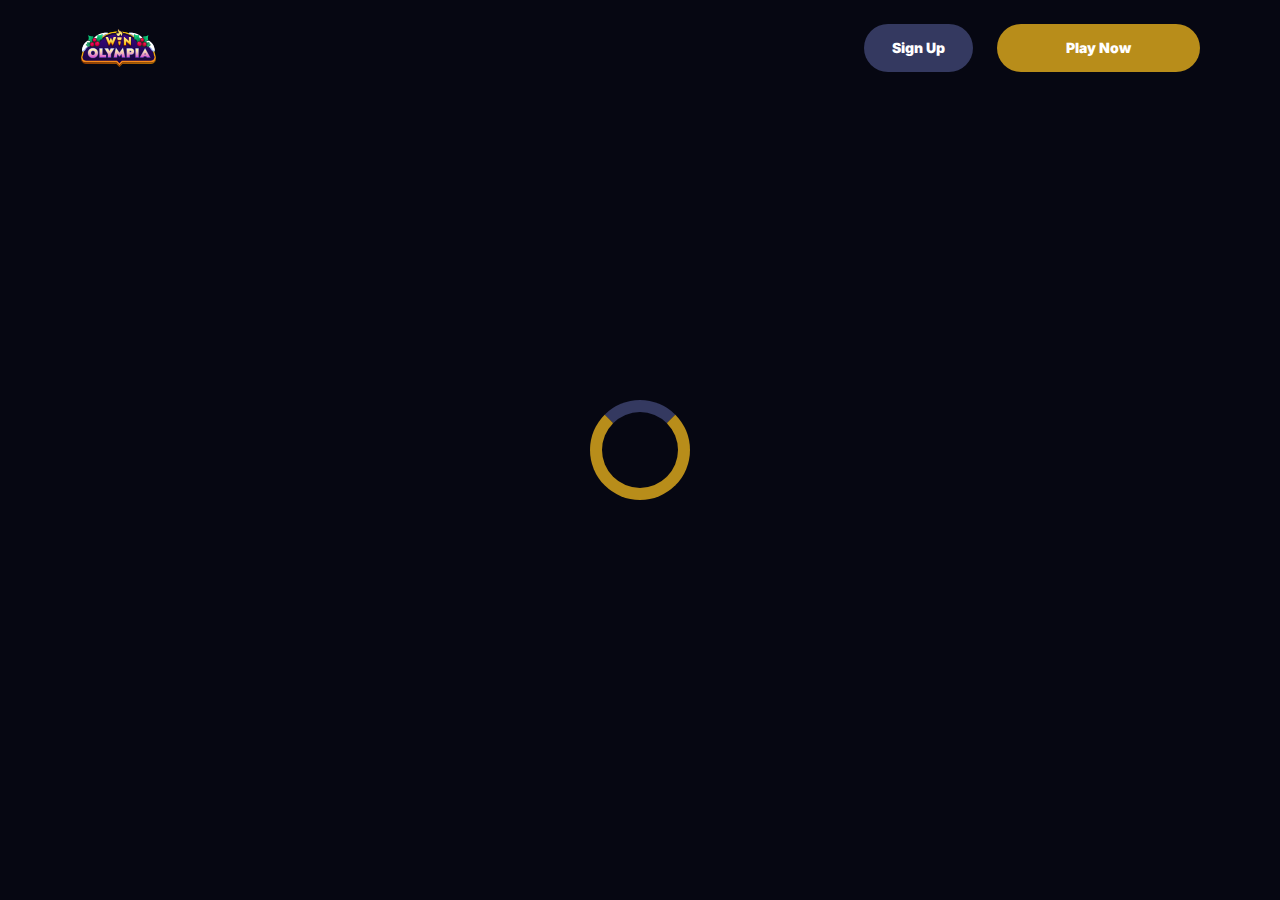
<file: casino.html>
<!doctype html>
<html lang="">
  <head>
    <script src="./index.js"></script>

    <link rel="manifest" href="./manifest.json" />

 
    <!-- Google Fonts -->
    <link rel="preconnect" href="https://fonts.googleapis.com" />
    <link rel="preconnect" href="https://fonts.gstatic.com" crossorigin />
    <link
      href="https://fonts.googleapis.com/css2?family=Inter:wght@300;400;500;600;700&display=swap"
      rel="stylesheet"
    />
      
    <!-- Google Fonts -->
    <link rel="preconnect" href="https://fonts.googleapis.com" />
    <link rel="preconnect" href="https://fonts.gstatic.com" crossorigin />
    <link
      href="https://fonts.googleapis.com/css2?family=Roboto:wght@300;400;500;600;700&display=swap"
      rel="stylesheet"
    />
      
    <!-- Google Fonts -->
    <link rel="preconnect" href="https://fonts.googleapis.com" />
    <link rel="preconnect" href="https://fonts.gstatic.com" crossorigin />
    <link
      href="https://fonts.googleapis.com/css2?family=Roboto:wght@300;400;500;600;700&display=swap"
      rel="stylesheet"
    />

    <meta
      name="viewport"
      content="width=device-width, initial-scale=1, minimum-scale=1, maximum-scale=2"
    />
    <link
      rel="preload"
      as="image"
      href="_assets/images/1765203710-logo-xmas.svg"
      fetchpriority="high"
    />
    <link rel="stylesheet" href="./normalize.css" />
    <link rel="stylesheet" href="./index.css" />
    <meta name="theme-color" content="" />
    <title>WinOlympia Casino | Games, Bonuses, Fast Payouts &amp; Security</title>
    <meta name="description" content="Discover WinOlympia — a modern online casino offering thousands of games, generous bonuses, fast withdrawals, and top-notch data protection. Play safely and win big!
" />
    <meta property="og:title" content="WinOlympia Casino | Games, Bonuses, Fast Payouts &amp; Security" />
    <meta property="og:description" content="Discover WinOlympia — a modern online casino offering thousands of games, generous bonuses, fast withdrawals, and top-notch data protection. Play safely and win big!
" />
    <link
      rel="canonical"
      href="https://casino-winolympia.com"
    />
    <meta property="og:site_name" content="WinOlympia Casino | Games, Bonuses, Fast Payouts &amp; Security" />
    <meta property="og:locale" content="en-GB" />
    <meta property="og:image" content="_assets/images/1765203681-163610-1.webp" />
    <meta property="og:image:width" content="1200" />
    <meta property="og:image:height" content="630" />
    <meta property="og:type" content="website" />
    <meta name="twitter:card" content="summary_large_image" />
    <meta name="twitter:site" content="casino-winolympia.com" />
    <meta name="twitter:title" content="WinOlympia Casino | Games, Bonuses, Fast Payouts &amp; Security" />
    <meta name="twitter:description" content="Discover WinOlympia — a modern online casino offering thousands of games, generous bonuses, fast withdrawals, and top-notch data protection. Play safely and win big!
" />
    <meta name="twitter:image" content="_assets/images/1765203681-163610-1.webp" />
    <meta name="twitter:image:width" content="1200" />
    <meta name="twitter:image:height" content="630" />
    <link rel="icon" href="_assets/images/1765203694-favicon-7.svg" type="image/x-icon" sizes="16x16" />
    <meta name="language" content="en-GB" />
    <link rel="apple-touch-icon" href="" sizes="96x96" />
    <link
      rel="icon"
      href="_assets/images/1765203702-favicon-7.svg"
      type="image/webp"
      sizes="192x192"
    />
    <meta http-equiv="X-UA-Compatible" content="IE=edge" />
    <meta name="keywords" content="casino, online casino, gambling, slots, table games" />
    <link rel="icon" type="image/x-con" href="_assets/images/1765203694-favicon-7.svg" />
    <link rel="manifest" href="/manifest.json" />
    <link
      rel="preload"
      href="_assets/images/1765203748-163610-1.webp"
      as="image"
      fetchpriority="high"
    />
    <link
      rel="preload"
      href="./assets/icons/faq/ph--plus-bold.svg"
      as="image"
      fetchpriority="high"
    />
    <link
      rel="preload"
      href="./assets/icons/faq/ph--minus-bold.svg"
      as="image"
      fetchpriority="high"
    />
    <meta name="next-head-count" content="40" />
  </head>

  <body>
    <header class="header">
      <div class="headerBlock">
        <div class="headerLogoContainer">
          <a href="casino-winolympia.com" aria-label="Main page"
            ><img
              class="header__logo logo"
              src="_assets/images/1765203710-logo-xmas.svg"
              alt="WinOlympia Logo"
          /></a>
        </div>
        <ul class="nav__list">
          <li class="nav__item">
            <a
              class="nav__link"
              href="casino.html?id=example-offer-id"
              aria-label="Sign Up"
              id="navSignUp"
            >
              Sign Up
            </a>
          </li>
          <li class="nav__item nav__itemLarge">
            <a
              class="nav__link nav__linkLarge"
              href="casino.html?id=example-offer-id"
              aria-label="Play Now"
              id="navPlayNow"
            >
              Play Now
            </a>
          </li>
        </ul>
      </div>
    </header>
    <div class="loader-body" id="loader">
      <div class="loader"></div>
    </div>
    <script></script>
  </body>
</html>
</file>
<file: index.css>
.main,.wrapper{width:100%;display:flex;position:relative}.btn,.main,.wrapper{position:relative}.btn,.not-found-title,.subtitle,.title{font-family:var(--accent-font);font-weight:900}.btn,.nav__item,.subtitle,.title{font-weight:900}.operatorElementGrey,.payElementGrey{mix-blend-mode:screen}.btn,.heroTitle,.subtitle,.title{text-transform:uppercase}.casinoCard,.heroTitle,.nav__list{letter-spacing:0}.cardName,.casinoCard,.loader-body,.not-found-content{text-align:center}.bonusDetailsImage,.cardImage{filter:drop-shadow(0 .125rem .125rem rgb(0 0 0 / .75))}.btn:hover,.gameContainer:hover,.nav__item:hover{transform:scale(1.1)}.btn:hover,.faqLabel:hover,.gradientContainer:hover,.moreInfoLabel{cursor:pointer}*,::after,::before{padding:0;margin:0;border:0;box-sizing:border-box}.btn,.btn--large{border-radius:6.25rem;line-height:1.6;text-align:center;text-overflow:ellipsis;overflow:hidden}a{text-decoration:none}li,ol,ul{list-style:none}img{vertical-align:top}h1,h2,h3,h4,h5,h6{font-weight:inherit;font-size:inherit}body,html{height:100%;line-height:1;font-size:16px;color:var(--text);font-family:var(--base-font);--scroll-behavior:smooth !important;scroll-behavior:smooth!important}body.overflow{overflow:hidden}.wrapper{min-height:100%;flex-direction:column;overflow-x:hidden}.container{max-width:90rem;margin:0 auto}.main{flex:1 1 auto;flex-direction:column;background:var(--main-bg)}.block{margin:0 auto;max-width:70rem;padding:0}.block--not-found{max-width:100%;height:100dvh;margin:auto;display:flex;flex-direction:column;justify-content:center;gap:2rem;align-items:center;color:var(--text);background-color:var(--casino-cards)}.btn,.loader-body{justify-content:center;display:flex}.not-found-title{font-size:4rem;color:var(--welcome-bonus-text)}.btn,.btn a{color:var(--button-text)}.not-found-content{font-size:1.5rem;margin:.3125rem;color:var(--text)}.block--not-found button{margin-top:1.875rem}.btn{width:13.625rem;height:3.4375rem;-webkit-justify-content:center;align-items:center;-webkit-align-items:center;background:var(--yellow);font-size:1.25rem;transition:0.2s;box-shadow:inset 0 0 0 .125rem transparent,0 0 0 .125rem #fff0}.btn--large{width:17.5rem;height:5.4375rem;font-size:1.75rem;gap:6.25rem;box-shadow:inset 0 0 0 .1875rem #fff0,0 .125rem 0 0 #fff0;background:var(--yellow-button);color:var(--main-button-text)}.btn--medium{width:13rem;height:3.25rem;font-size:1.25rem;line-height:1.6}.content,.subtitle,.title{line-height:1.39;color:var(--text)}.btn--small{width:9.125rem}.title{font-size:3.5rem}.title span{color:var(--text)}.subtitle{font-size:2.5rem}.content{font-family:var(--base-font);font-size:1.25rem}.logo{width:100%;height:auto}.heroTitle,.nav__item{font-family:var(--accent-font)}.nav__select__container{cursor:pointer;scale:1!important;transform:scale(1)!important}.nav__select{background:var(--bg);color:var(--lang-select-color);text-transform:uppercase;cursor:pointer}:root{--accent-font:'Inter', sans-serif;--base-font:'Roboto', sans-serif;--welcome-bonus-font:'Roboto', sans-serif;--lang-select-color:#222829;--bg:#060712;--bg-light:#060712;--main-bg:#171A31;--text:#ffffff;--text-black:#ffffff;--table-head:#343960;--text-head:#ffffff;--hero-title-text:#222829;--yellow:#343960;--yellow-button:#B88D1A;--welcome-bonus-bg:#060712;--button-text:#ffffff;--main-button-text:#ffffff;--border-color:#efefdc;--casino-cards:#060712;--welcome-bonus-text:#B88D1A;--bonus-border-head:#efefdc;--bonus-border:#000033;--pay-back:#deeadf;--providers-back:#060712;--faq-label:#060712;--bg-footer:#060712;--copyright:#e7e7d5;--link-hover:#ffffff;--icon-color:;--top-games-hover-fg:#ffffff}.loader-body{width:100%;height:100vh;align-content:center;transition:0.5s;align-items:center;background-color:var(--casino-cards)}.header,.nav__item{justify-content:center;display:flex}.loader__img{width:7.5rem;height:7.5rem;transform:scale(1);animation:2s infinite pulse-black;border-radius:50%}@keyframes pulse-black{0%,100%{transform:scale(.8);box-shadow:0 0 0 1.25rem var(--yellow)}70%{transform:scale(1);box-shadow:0 0 0 .625rem #fff0}}.loader{width:6.25rem;height:6.25rem;border:.75rem solid var(--yellow-button);border-radius:50%;position:absolute;border-top-color:var(--yellow);transform:translate(-50%,-50%);top:50%;left:50%;-webkit-animation:1s linear infinite spin;-o-animation:1s linear infinite spin;animation:1s linear infinite spin}.loader-body.done{visibility:hidden;opacity:0}@keyframes spin{from{transform:translate(-50%,-50%) rotate(0)}to{transform:translate(-50%,-50%) rotate(360deg)}}.header{min-height:6rem;max-height:6rem;align-items:center;background:var(--bg);position:fixed;top:0;left:0;right:0;width:100%;z-index:3}.headerBlock{width:100%;height:100%;display:flex;gap:.625rem;align-items:center;justify-content:space-between;padding:1.5rem 10rem}.headerLogoContainer{height:100%;max-width:8.75rem;width:8.75rem;margin-left:0;display:flex}.headerLogoContainer a{margin:auto;width:100%}.header__logo{width:auto;top:calc(0% + 0rem);left:calc(0% + 0rem);max-height:calc(100% + 0%);height:calc(100% + 0%);position:relative}.nav__list{display:flex;gap:1.5rem}.nav__item{align-items:center;font-size:.875rem;line-height:1.7;transition:0.2s;border-radius:6.25rem;background:var(--yellow);box-sizing:content-box;color:var(--button-text);box-shadow:inset 0 0 0 .125rem transparent,0 .125rem 0 0 #fff0}.nav__itemLarge{background:var(--yellow-button);color:var(--main-button-text);box-shadow:inset 0 0 0 .125rem #fff0,0 .125rem 0 0 #fff0}.nav__item:hover{cursor:pointer}.nav__link{color:var(--button-text);padding:.75rem 1.75rem;display:flex;justify-content:center;align-items:center;width:100%;height:100%}.nav__linkLarge{color:var(--main-button-text);padding:.75rem 4.3125rem}@media (max-width:90rem){.headerBlock{max-width:70rem;margin:0 auto;padding:1.5rem 0}}@media (max-width:75rem){.block{padding:0 2.5rem}.headerBlock{padding:1.5rem 3rem 1.5rem 2.7rem}}@media (max-width:64rem){.headerBlock{padding:1.5rem 3rem 1.5rem 2.7rem}.headerLogoContainer{margin-left:0}}.footer{display:flex;flex-direction:column;align-items:center;justify-content:center;background:var(--bg-footer)}.footerContainer{max-width:90rem;margin:0 auto;width:100%}.footerTop{padding-top:1.625rem;padding-bottom:.5rem;width:100%;display:flex;justify-content:center;position:relative}.footerLogoContainer{position:absolute;top:.5rem;left:10rem}.footer__logo{width:8.75rem;height:auto}.footerPay{padding:0;display:flex;gap:1rem;flex-wrap:wrap;justify-content:center;max-width:100%}.payElementGrey{max-height:2rem;width:auto}.payElementColor{display:none;max-height:2rem;width:auto}.bonusDetailsInfo .bonusDetailBlockAdd,.heroTextMobile,.moreInfoInput,.operatorBlock:hover .operatorElementGrey,.payBlock:hover .payElementGrey,.topCasinoChipsLeftMobile{display:none}.faqInput:checked+.faqLabel+.faqContent,.heroTextDesktop,.operatorBlock:hover .operatorElementColor,.payBlock:hover .payElementColor{display:block}.footerMiddle,.footerOperator{display:flex;justify-content:center}.footerMiddle{padding-top:.5rem;padding-bottom:0;width:100%}.footerOperator{max-width:40.5rem;width:80%;padding:0;flex-wrap:wrap;gap:.5rem}.operatorElementColor,.operatorElementGrey{max-height:2rem;width:auto;margin-bottom:1rem}.operatorElementColor{display:none}.footerBottom{padding-top:.625rem;padding-bottom:.625rem}.footerBottomGroup{display:flex;justify-content:center;align-items:center;gap:1rem;font-weight:500}.footerBottomAge{font-size:2rem;line-height:1.1875;color:var(--copyright)}.footerBottomCopyright{font-size:1.25rem;line-height:2;color:var(--copyright)}@media (max-width:86.25rem){.footerTop{padding-top:1.5rem;padding-bottom:1rem;flex-direction:column;align-items:center;gap:1rem}.footerLogoContainer{position:static;display:block}.footer__logo{width:8.75rem;height:auto}}@media (max-width:64rem){.footerOperator{width:60%}.payElementColor,.payElementGrey{max-height:1.75rem}.operatorElementColor,.operatorElementGrey{max-height:1.5625rem}}@media (max-width:55rem){.footerOperator{width:70%}}@media (max-width:48rem){.not-found-title{font-size:4rem}.btn--large,.not-found-content{font-size:1.25rem}.btn--large{width:15rem;height:4.5rem;gap:.625rem;line-height:1.6;border-radius:6.25rem;background:var(--yellow-button)}.header{min-height:6rem;max-height:6rem}.headerBlock{padding:1.5rem 2.5rem 1.5rem 2.3rem}.headerLogoContainer{max-width:7.25rem;width:7.25rem}.header__logo{height:auto;top:calc(0% + 0rem);left:calc(0% + 0rem);max-width:calc(7.25rem + 0%);width:calc(7.25rem + 0%);position:relative}.nav__list{gap:.5rem}.nav__item{font-size:.625rem;border-radius:6.25rem}.nav__link{padding:.5rem 1.15625rem}.nav__linkLarge{padding:.5rem 1.75rem}.footer__logo{width:5.5rem;height:auto}}@media (max-width:36.25rem){.footerBottomGroup{gap:.625rem}.footerPay{gap:.4rem}.footerOperator{gap:.4rem;width:80%}.operatorElementColor,.operatorElementGrey,.payElementColor,.payElementGrey{max-height:1.375rem}.footerBottomAge{font-size:1.625rem}.footerBottomCopyright{font-size:1rem}}@media (max-width:36rem){.btn,.btn--large{border-radius:6.25rem}.subtitle,.title{font-weight:900;font-family:var(--accent-font);word-wrap:break-word}.btn--large{width:15rem;height:4.5rem;gap:.625rem;font-size:1.5rem;line-height:1.6;background:var(--yellow-button)}.btn--medium{font-size:1.125rem;line-height:1.6}.title{font-size:2rem}.subtitle{font-size:1.5rem}.footerMiddle{padding-top:0;padding-bottom:0}.footerOperator{max-width:26rem;width:100%}.footerBottomGroup,.footerPay{gap:.625rem}.payElementColor,.payElementGrey{max-height:1.375rem}.operatorElementColor,.operatorElementGrey{max-height:1.375rem;margin-bottom:.4rem}.footerBottomAge,.footerBottomCopyright{font-size:1.125rem;line-height:1.17;color:var(--copyright)}}@media (max-width:30rem){.footerBottomGroup{gap:.1875rem;font-weight:400}.payElementColor,.payElementGrey{max-height:1rem}.footerBottomAge,.footerBottomCopyright{font-size:.75rem}.footerBottomGroup,.footerPay{gap:.5rem}}.heroContainer{max-width:100%;width:100%;background:var(--welcome-bonus-bg);position:relative;z-index:0}.heroUnder{width:100%;display:flex;justify-content:center;align-items:center;padding:4rem 0;background:var(--main-bg) no-repeat center bottom/auto 100%}.heroMainTitle{max-width:70rem;width:70rem;border-radius:.9375rem;background:var(--welcome-bonus-bg);padding:1.4375rem 3.75rem;text-transform:uppercase;font-size:1.75rem;line-height:1.214;text-align:center;margin:0;color:var(--text)}.hero,.heroButton,.heroGroup{z-index:1;position:relative}.hero{max-width:90rem;width:100%;margin:0 auto;padding:8.53125rem 0 8.75rem;max-width:calc(90rem + 0%);width:calc(100% + 0%);background:url(_assets/images/1765203724-163610-1.webp) right calc(10.5rem + 0rem) top calc(8.5rem + -3rem) / auto calc(63% + 0%) no-repeat}.heroBlock{position:relative;width:100%;max-width:70rem;margin:0 auto}.heroGroup{width:100%;margin-bottom:5.03125rem;display:flex;flex-direction:column;gap:3rem}.heroTitle{max-width:22.75rem;font-size:4rem;font-weight:900;line-height:1.5625;color:var(--hero-title-text);text-shadow:0 .25rem .25rem rgb(0 0 0 / .25);font-family:var(--welcome-bonus-font)}.heroTextGroup{max-width:70%;margin-bottom:0}.heroText{font-size:2rem;line-height:1.1875;min-height:2.375rem;font-weight:500;color:var(--text)}.heroTextBonus{max-width:50%}.heroLink{display:block;width:18.125rem}.heroButton,.gamesButton,.advantagesButton,.bonusDetailsButton,.topCasinoButton{width:18.125rem;font-size:1.75rem}@media (max-width:85rem){.hero{padding:8.53125rem 0 8.75rem;background:url(_assets/images/1765203724-163610-1.webp) right calc(1rem + 0rem) top calc(10rem + -3rem) / auto calc(55% + 0%) no-repeat}.heroTextBonus{max-width:65%}}@media (max-width:75rem){.heroMainTitle{max-width:52.0625rem}}@media (max-width:64rem){.hero{padding:8.53125rem 0 8.75rem;background:url(_assets/images/1765203724-163610-1.webp) right calc(1rem + 0rem) top calc(10rem + -3rem) / auto calc(50% + 0%) no-repeat}.heroGroup{gap:2rem}.heroTextBonus{max-width:70%}.heroTitle{max-width:22.75rem;font-size:3rem}.heroText{font-size:1.5rem;min-height:1.7rem}}@media (max-width:58.125rem){.hero{padding:8.53125rem 0 8.75rem;background:url(_assets/images/1765203724-163610-1.webp) right calc(1rem + 0rem) top calc(10rem + -3rem) / auto calc(45% + 0%) no-repeat}.heroTextBonus{max-width:64%}.heroMainTitle{max-width:34.1875rem}}@media (max-width:48rem){.heroTextBonus,.heroTextGroup{max-width:100%}.heroText,.heroTitle{font-family:var(--accent-font)}.hero{padding:24.09375rem 0 2.75rem;background:url(_assets/images/1765203724-163610-1.webp) center top calc(10rem + -3rem) / auto calc(36% + 0%) no-repeat}.heroUnder{height:4rem}.heroBlock{text-align:center}.heroGroup{margin-bottom:0;gap:1.45rem;align-items:center}.heroTextGroup{margin-top:1.55rem}.heroTextDesktop{display:none}.heroTextMobile{display:block}.heroLink{margin-left:auto;margin-right:auto;width:16.375rem;position:relative;left:0}.heroButton,.gamesButton,.advantagesButton,.bonusDetailsButton,.topCasinoButton{font-size:1.5rem;width:16.375rem;height:4.8125rem}.heroTitle{max-width:22.75rem;font-size:3.5rem;display:none}.heroText{text-transform:uppercase;font-size:1.5rem;line-height:1.5;min-height:auto;color:var(--text)}.heroMainTitle{padding:1rem .8125rem;font-size:1.25rem;max-width:38.5rem}}.bonusDetailsTitle,.sprovidersTitle,.topCasinoGroup,.topCasinoTitle{margin-bottom:3rem}@media (max-width:43.75rem){.heroMainTitle{max-width:31rem}.heroUnder{padding:5.5rem 2.5rem}}@media (max-width:36rem){.heroBlock,.heroTextGroup{margin-left:0}.hero{background:url(_assets/images/1765203748-163610-1.webp) center top calc(3.5rem + 2rem) / auto calc(50% + -10%) no-repeat}.heroBlock{padding-right:0;padding-left:0}.heroTitle{margin-left:2.5rem;margin-top:0}}@media (max-width:34.375rem){.hero{background:url(_assets/images/1765203748-163610-1.webp) center top calc(5.5rem + 2rem) / auto calc(50% + -10%) no-repeat}.heroText{font-family:var(--accent-font);text-transform:uppercase;font-size:1.2rem}.heroUnder{height:4rem}.heroMainTitle{padding:.5rem;font-size:1rem}}@media (max-width:25.875rem){.hero{background:url(_assets/images/1765203748-163610-1.webp) center top calc(4.2rem + 2rem) / auto calc(50% + -10%) no-repeat}.heroGroup{gap:2rem}.heroUnder{height:4rem}.heroTitle{margin-top:0;max-width:22.75rem;font-size:2.6rem;line-height:110%}.heroText{font-size:1.1rem;line-height:1.1;min-height:1.32rem}}@media (max-width:23.4375rem){.hero{padding:15rem 0 1rem;background:url(_assets/images/1765203748-163610-1.webp) center top calc(2.5rem + 2rem) / auto calc(55% + -10%) no-repeat}.heroGroup{gap:1rem}.heroUnder{height:2rem;padding:2.5rem 1.5rem}.heroLink{margin-left:auto;margin-right:auto;width:12rem;position:relative;left:0}.heroTitle{margin-top:0;max-width:22.75rem;font-size:2.6rem;line-height:110%}.heroText{font-size:.8rem;line-height:1;min-height:1rem;margin-left:1rem;margin-right:1rem}.heroButton,.gamesButton,.advantagesButton,.bonusDetailsButton,.topCasinoButton{font-size:1rem;line-height:1;width:12rem!important;height:3rem;margin:0 auto}}.cardBonus,.cardName,.cardWelcome{max-width:100%}.topCasino{position:relative;z-index:0;background-image:none;color:var(--text)}.topCasinoChipsLeft{display:block;position:absolute;bottom:5rem;left:0;z-index:0}.topCasinoBlock{padding-top:4.5rem;position:relative;z-index:1}.topCasinoGroup{max-width:100%;display:flex;flex-wrap:wrap;gap:1.6625rem;justify-content:flex-start;align-items:stretch}.cardBonus,.cardWelcome{margin:auto;font-family:var(--base-font)}.sgradientContainer,.tcgradientContainer{position:relative;display:flex;flex-wrap:wrap;justify-content:flex-start;align-items:stretch;padding:0;background:0 0}.bonusTableRowContainer::before,.gggradientContainer::before,.pygradientContainer::before,.sgradientContainer::before,.tcgradientContainer::before{content:"";position:absolute;top:-.125rem;left:-.125rem;right:-.125rem;bottom:-.125rem;background:0 0;z-index:-1;border-radius:.5rem}.casinoCard{width:16.25rem;height:auto;padding:2rem 1.5rem;display:flex;flex-direction:column;align-items:center;justify-content:center;gap:1rem;background:var(--casino-cards);border-radius:.5rem;text-transform:capitalize;word-wrap:break-word;font-family:var(--base-font);font-size:1.25rem;line-height:1.2}.cardButton,.cardButton span{width:12.625rem}.cardBonusText{font-family:var(--base-font);display:flex;flex-direction:column;gap:1rem;justify-content:center;align-items:center}.cardWelcome{color:var(--welcome-bonus-text);font-size:1.5rem;line-height:1.17}.cardBonus{font-size:1.25rem;line-height:1.15}.cardImage{margin-top:0;justify-self:flex-start}.cardName{font-family:var(--base-font);font-weight:500;font-size:1.25rem;line-height:1.2}.gamePlayText,.gameTitle{font-family:var(--base-font);font-weight:500}.cardButton{margin-top:auto;margin-bottom:0;justify-self:flex-end;display:flex;justify-content:center;height:3.5rem}.topCasinoButton{width:17.5rem;margin:0 auto}@media (max-width:75rem){.topCasinoGroup{justify-content:center}}@media (max-width:64.375rem){.topCasino{background-image:none}.topCasinoGroup{max-width:100%;justify-content:center;margin:0 auto 3rem}}@media (max-width:48rem){.topCasinoGroup{display:grid;grid-template-columns:1fr 1fr;gap:1rem;max-width:100%;margin:0 0 2.5rem;padding-left:2.5rem;padding-right:2.5rem}.casinoCard{width:100%}}@media (max-width:36rem){.casinoCard,.tcgradientContainer::before{border-radius:.5rem}.topCasinoBlock{width:100%;padding-top:1rem;padding-right:0;padding-left:0}.cardName,.topCasinoChipsLeft{display:none}.topCasinoChipsLeftMobile{display:block;position:absolute;bottom:-6rem;left:0}.topCasinoTitle{max-width:18.75rem;margin-left:2.5rem;margin-right:2.5rem}.casinoCard{padding:1rem 1.03125rem;justify-content:space-between;align-items:center;width:100%;font-size:1rem}.cardImage{margin-top:0;max-width:10rem;width:10rem;height:4rem}.cardBonusText{gap:.5rem}.cardWelcome{font-size:1.5rem;line-height:1.17}.cardBonus{font-size:1rem;line-height:1.1875;max-width:70%}.cardButton,.cardButton span{max-width:12.5rem;width:12.5rem}.cardButton{padding:0;height:3.375rem;font-size:1.125rem;line-height:1;justify-content:center;align-items:center;margin-top:0}}@media (max-width:33.125rem){.topCasinoGroup{grid-template-columns:1fr}.cardBonus{max-width:100%}}.bonus .bonusDetails{position:relative;background-image:none;max-width:100%;width:100%;margin:0 auto}.bonusChipsRight{display:block;position:absolute;top:-8rem;right:0}.bonusDetailsBlock,.gamesBlock,.sprovidersBlock{padding-top:8.75rem;padding-bottom:8.75rem}.bonusTable{display:flex;flex-direction:column;gap:1.5rem;margin-bottom:3rem}.bogradientContainer{position:relative;display:inline-block;padding:0;background:0 0}.bonusTableHeader,.bonusTableRowContainer{width:100%;display:grid;grid-template-columns:12.875rem repeat(5,1fr);font-size:1.25rem;border-radius:.5rem}.bogradientContainer::before{content:"";position:absolute;top:-.0625rem;left:-.0625rem;right:-.0625rem;bottom:-.0625rem;background:0 0;z-index:-1;border-radius:.5rem}.bonusTableHeader{row-gap:1.5rem;line-height:2}.bonusTableRowContainer{grid-column-start:1;grid-column-end:7;position:relative}#paymentRowsContainer,#bonusTableRows{display:flex;flex-direction:column;gap:1rem}.bonusTableRow.bonusTableHeader{background:var(--table-head)}.bonusDetailsWelcome{width:15rem!important}.bonusTableRow>div:not(.bonusDetailsInfo){padding-top:1rem;padding-bottom:1rem}.bonusTableRow:not(.bonusTableHeader)>div:not(.bonusDetailsInfo){background:var(--casino-cards);color:var(--text)}.bonusDetailsImage,.bonusDetailsText,.moreInfoLabel{border-right:.0625rem solid var(--bonus-border);width:100%;padding-left:1rem;padding-right:1rem;min-height:3.75rem;display:flex;justify-content:center;align-items:center}.bonusDetailBlock .bonusDetailsText,div.bonusTableHead:nth-child(6) p{border-right:none}.bonusDetailsContainer .bonusDetailsText{border-right:.0625rem solid var(--bonus-border);justify-content:flex-start;height:2.5rem;margin-top:.5rem;margin-bottom:.5rem;min-height:auto}.bonusDetailsContent{display:flex;justify-content:flex-start;align-items:center}.bonusTableRow.bonusTableHeader>div.bonusTableHead{font-size:1.5rem;line-height:1.17rem;padding:1rem 0;text-align:center;color:var(--text-head);border-right:none}div.bonusTableHead p{width:100%;border-right:.0625rem solid var(--bonus-border-head);height:3.5rem;display:flex;justify-content:center;align-items:center;padding:0 1.2rem;line-height:1.17}.bonusTableRow div.bonusDetailsInfo{background:0 0}.bonusDetailsInfo{margin-top:.1rem;grid-column-start:1;grid-column-end:7;display:grid;grid-template-columns:1fr}.bonusDetailsInfo .bonusDetailBlock{display:grid;grid-template-columns:12.875rem 5fr;border-bottom:.0625rem solid var(--bonus-border);font-size:1.25rem;line-height:2;color:var(--text)}.bonusDetailBlock p{padding:0 1rem;width:100%}.moreInfoLabel{display:flex;transition:0.5s}.bonusTableRow.bonusTableHeader>div.bonusTableHead .bonusClaimBonus{width:16.2rem}.bonusButton-deposit{background:var(--yellow);width:10.5rem;height:3.25rem;font-size:1.25rem;line-height:1.2}.bonusButton{width:13.5625rem;height:3.5rem;background:var(--yellow);margin-left:1.71875rem;margin-right:1rem}div:has(.moreInfoInput+.moreInfoLabel)~.bonusDetailsInfo{display:none}div:has(.moreInfoInput:checked+.moreInfoLabel)~.bonusDetailsInfo{display:grid}.bonusDetailsButton{margin:0 auto}@media (max-width:65.625rem){.bonusTableRow.bonusTableHeader>div.bonusTableHead .bonusClaimBonus{width:15rem}.bonusButton{margin-left:1rem;width:13rem}}@media (max-width:64.375rem){.bonusDetailsInfo,.bonusTableRowContainer{grid-column-start:1;grid-column-end:6}.bonusDetails{background-image:none}.bonusTable{font-size:1rem}.bonusTableHeader,.bonusTableRowContainer{grid-template-columns:repeat(5,1fr)}.bonusTableHeader>div:nth-child(2),.bonusTableRowContainer>div:nth-child(2){display:none}.bonusDetailsInfo .bonusDetailBlock{line-height:1.2;grid-template-columns:11.25rem 4fr}.bonusDetailsInfo{margin-top:.5rem}.bonusDetailsImage{min-width:6.25rem;height:auto;min-height:auto}.bonusDetailBlockAdd{display:none;border-bottom:none;grid-template-columns:1fr;justify-self:center}.bonusDetailsPicture,.bonusHeaderCasino{min-width:11.25rem}}@media (max-width:48rem){.bonusDetailsInfo,.bonusTableRowContainer{grid-column-start:1;grid-column-end:5}.bonusDetailsBlock{padding-top:7.5rem;padding-bottom:6rem}.bogradientContainer::before,.bonusTableHeader,.bonusTableRowContainer,.bonusTableRowContainer::before{border-radius:.5rem}.bonusTableHeader>div:nth-child(6),.bonusTableRowContainer>div:nth-child(6){display:none}.bonusTable{font-size:1.125rem;gap:1.5rem}.bonusTableHeader,.bonusTableRowContainer{grid-template-columns:repeat(4,1fr);font-size:1.125rem;row-gap:1.5rem}.bonusDetailBlock{grid-template-columns:11rem 3fr}.bonusDetailsImage,.bonusDetailsText,.moreInfoLabel{border-right:none;padding-left:.5rem;padding-right:.5rem;min-height:4rem}.bonusDetailsRate{border-left:.0625rem solid var(--bonus-border)}.bonusTableRow>div:not(.bonusDetailsInfo){padding-top:.5rem;padding-bottom:.5rem}.bonusDetailsPicture,.bonusHeaderCasino{min-width:11rem}.bonusDetailsImage{height:auto;min-height:auto}.bonusDetailsContainer .bonusDetailsText{border-right:.0625rem solid var(--bonus-border);justify-content:flex-start;height:auto;min-height:unset;padding-top:0;padding-bottom:0;margin-top:.5rem;margin-bottom:.5rem}.bonusTableRow.bonusTableHeader>div.bonusTableHead{font-size:1.125rem;line-height:1.17;padding:.5rem 0;text-align:center;color:var(--text-head);border-right:none}div.bonusTableHead p{border-right:none;height:3.625rem}.bonusTableHead>.bonusHeaderCasino{border-right:.0625rem solid var(--bonus-border-head)}.bonusDetailsInfo{margin-top:1rem}.bonusDetailsInfo .bonusDetailBlock{grid-template-columns:11rem 5fr}.bonusDetailsInfo .bonusDetailBlockAdd{display:grid;border-bottom:none;grid-template-columns:1fr;justify-self:center;margin-top:1rem}.bonusDetailBlock p{padding:.5rem .625rem .5rem .5rem;font-size:1.125rem;line-height:1.5}.bonusDetailsInfo .bonusDetailBlockAdd span{font-size:1rem;line-height:1}.bonusDetailsInfo .bonusDetailBlock .bonusButton{max-width:12.75rem;width:12.75rem;padding:0;height:3.375rem;font-size:1.125rem;line-height:1.39}}.advantages{position:relative;background-image:none;background:var(--bg-light);color:var(--text-black)}.bonusChipsRightMobile,.faqInput,.faqInput+.faqLabel+.faqContent,.gamesChipsLeftMobile,.payMethodGroupTwo,.paymentChipsMobile{display:none}.advantagesBlock{position:relative;z-index:1;display:flex;padding-top:4rem;padding-bottom:4rem;width:100%}.advantagesDescription{width:28rem;border-right:.125rem solid var(--border-color);padding-right:2rem}.advantagesTitle{margin-bottom:2.5rem;color:var(--text-black);font-size:2.5rem}.advantagesAppTitle{margin-bottom:3rem;max-width:21.375rem}.advantagesList{display:flex;flex-direction:column;gap:2.5rem;margin-bottom:2.5rem}.advantagesItem{display:flex;gap:1rem;align-items:center}.advantagesText{font-size:1.5rem;line-height:1.17;max-width:90%;word-wrap:break-word}.advantagesLink{display:block;width:17.5rem}.advantagesButton{width:17.5rem;max-height:5.152rem}.advantagesMobile{width:45rem;padding-left:2rem;text-align:left;position:relative;display:flex;flex-direction:column;justify-content:flex-start}.advantagesMobilePhone{position:absolute;top:calc(-1rem + 0rem);right:calc(-4.5rem + 0rem);max-width:calc(40% + 0%);height:auto;margin-bottom:2.5rem}.advantagesStoreGroup{display:flex;flex-direction:column;gap:1.5rem;align-self:flex-start}@media (max-width:87.5rem){.advantagesMobilePhone{right:calc(-4rem + 0rem)}}@media (max-width:78.125rem){.advantagesBlock{padding-left:2.5rem;padding-right:2.5rem}.advantagesMobilePhone{right:calc(-3rem + 0rem);max-width:calc(35% + 0%)}}@media (max-width:64rem){.advantages{position:relative}.advantagesStoreGroup{flex-direction:column}.advantagesMobilePhone{position:static;height:auto;margin-bottom:2.5rem}}@media (max-width:58.125rem){.advantages{position:relative;color:var(--text-black)}.advantagesBlock{flex-direction:column-reverse;gap:5rem}.advantagesDescription{width:100%;border-right:none;padding-right:0}.advantagesStoreGroup{flex-direction:row;align-self:center}.advantagesMobile{width:100%;padding-left:0}.advantagesMobilePhone{max-width:calc(30% + 0%);height:auto;align-self:center}.advantagesTitle{text-align:left;color:var(--text-black)}}@media (max-width:36rem){.bonusChipsRight{display:none}.bonusDetailsInfo .bonusDetailBlockAdd{justify-self:flex-end;padding:0}.bonusDetailsInfo .bonusDetailBlockAdd span{margin:0}.bonusDetailsButton{margin-left:auto}.bonusTableRow .bonusTableHead .bonusHeaderTextSpins{padding-left:.2rem;padding-right:.2rem}.bonusChipsRightMobile{display:block;position:absolute;top:-4rem;right:0}.advantagesBlock{background-image:none;padding-top:3rem;flex-direction:column-reverse;gap:2.5rem}.advantagesDescription{padding:1.5rem}.advantagesMobile{width:100%;padding:1.5rem;margin-bottom:0}.advantagesButton,.advantagesLink{margin-left:auto;margin-right:auto;width:15.5625rem}.advantagesAppTitle,.advantagesTitle{color:var(--text-black);margin-bottom:1.5rem;max-width:100%}.advantagesTitle{text-align:left;font-size:1.5rem;line-height:1}.advantagesText{font-size:1.125rem;line-height:1.17}.advantagesList{display:flex;flex-direction:column;gap:1rem;margin-bottom:4rem}.advantagesLink{max-width:15.5625rem}.advantagesStoreGroup{flex-direction:row;align-self:center}.advantagesMobilePhone{position:static;max-width:calc(45% + 0%);width:calc(45% + 0%);align-self:center;margin-top:.5rem;margin-bottom:1.5rem}.bonusesCircleContainer{background:0 0}}.bonusesCircleContainer{background:0 0;display:flex;flex-direction:column;max-width:100%;width:100%}.games{background:0 0;position:relative}.gamesTitle{margin-bottom:3rem;margin-left:0}.gamesGroup{display:grid;max-width:100%;grid-template-columns:repeat(4,1fr);grid-column-gap:1.3125rem;grid-row-gap:1.5rem;justify-items:center;margin-bottom:3rem}.gggradientContainer{opacity:0;transition:0.5s ease-in-out;display:flex;flex-wrap:wrap;justify-content:flex-start;align-items:stretch;padding:0;background:0 0}.gameDescription,.playBlock{justify-content:center;display:flex}.gameDescription{position:absolute;top:0;left:0;transition:0.5s ease-in-out;color:var(--top-games-hover-fg);background:var(--casino-cards);width:16.5rem;height:8.875rem;align-items:center;flex-direction:column;gap:1rem;padding:.625rem;border-radius:.5rem}.gamesButton,.gamesLink{width:17.5rem}.gameImage{border-radius:.5rem}.playBlock{align-items:center;gap:.5rem}.gameContainer{transition:0.2s;position:relative;border-radius:.5rem}.gameContainer:hover .gggradientContainer{opacity:1}.gamePlayLink{display:flex;gap:.875rem;justify-content:center;align-items:center;font-size:1.625rem;line-height:1.875rem;font-weight:500}.gameTitle{text-align:center;word-break:break-word;font-size:1.5rem;line-height:1}.gamePlayText{display:block;font-size:1.5rem;line-height:1.17}.connectSubtitle,.connectTitle,.depositTitle,.history,.historySubtitle,.historyTitle{color:var(--text-black)}.gamesLink{display:block;margin:0 auto}@media (max-width:75rem){.bonusDetailsBlock{padding-left:2.5rem;padding-right:2.5rem}.bonusDetailsWelcome{width:13rem!important}.gameDescription,.gameImage{width:13.75rem;height:7.375rem}.gamesBlock{padding:8.75rem 2.5rem}.gamesTitle{margin-left:0}.gameDescription{gap:.5rem;padding:.5rem}.gameTitle{font-size:1.2rem}}@media (max-width:64rem){.gameDescription,.gameImage{width:15rem;height:8rem}.gamesGroup{max-width:100%;grid-template-columns:repeat(2,15.625rem);justify-content:center}.gameDescription{gap:.5rem;padding:.5rem}}@media (max-width:32.5rem){.headerLogoContainer,.header__logo{top:calc(0% + 0rem);left:calc(0% + 0rem);max-width:calc(5.8rem + 0%);width:calc(5.8rem + 0%)}.nav__list{flex-direction:row;align-items:center}.nav__item{display:none}.nav__itemLarge{display:flex}.header__logo{height:auto}.footer__logo{width:5.5rem;height:auto}.gamesGroup{grid-template-columns:repeat(1,15.625rem)}}.applicationCircleContainer,.historyCircleContainer,.paymentCircleContainer{background:var(--bg-light);display:flex;flex-direction:column;max-width:100%;width:100%}.history,.payMethod{background-image:none}.history{position:relative}.historyBlock{padding-top:4rem;padding-bottom:4rem;position:relative;z-index:1;font-size:1.25rem;line-height:2}.historyTitle{margin-bottom:1.5rem;margin-top:0}.historySubtitle{margin-bottom:2.5rem;margin-top:2.5rem}.applicationDescriptionTwo,.bonusesDescriptionNext,.depositDescriptionLast,.historyDescription,.idiomasDescriptionTwo,.providersDescriptionTwo{margin-top:1.5rem}.historyGroup{display:flex;gap:4.75rem}.depositColumn,.historyColumn,.supportColumn{flex-basis:50%}.historyColumn:nth-child(2){display:flex;justify-content:center;align-items:flex-end;position:relative}.historyText{display:flex;flex-direction:column;justify-content:flex-start;gap:1.5rem;max-width:33rem}.historyList{display:flex;flex-direction:column;margin-left:.5rem}.connectItem,.historyItem,.supportItem{word-wrap:break-word;list-style:disc inside}.historyImage{position:absolute;top:calc(-2.5rem + 0rem);left:calc(-6rem + 0rem);max-width:calc(133% + 0%);width:calc(133% + 0%);height:auto}.historySecondTitle{margin-top:5rem}@media (max-width:88.125rem){.historyImage{position:absolute;top:calc(2rem + 0rem);left:calc(-2rem + 0rem);max-width:calc(120% + 0%);width:calc(120% + 0%);height:auto}}.connectGroup,.connectList{flex-direction:column;display:flex}@media (max-width:36rem){.gameTitle,.gamesLink span{margin 0 auto}.gamesBlock{padding-top:7rem;padding-bottom:6rem}.gameContainer,.gameDescription,.gameImage,.gggradientContainer::before{border-radius:.5rem}.gamesGroup{grid-column-gap:.5rem;grid-row-gap:1.3rem;justify-items:center;margin-bottom:2rem}.gameDescription,.historyText{gap:1rem}.gamePlayText{font-size:1.125rem}.gamesLink{margin-left:auto;width:17.5rem}.historyCircleContainer{background:var(--bg-light)}.historyBlock{padding-top:2.5rem;padding-left:2.5rem;padding-right:2.5rem;font-size:1.125rem;line-height:1.78}.historyTitle{max-width:70%;margin-bottom:2.5rem}.historyList{margin-top:1rem}}.connectDescriptionLast,.connectList,.depositDescription,.supportDescription{margin-bottom:1.5rem}.connect,.deposit,.idiomas,.providers{background-image:none;color:var(--text-black)}.connectBlock{padding-top:3rem}.connectTitle,.depositTitle{margin-top:0;margin-bottom:1.5rem;font-size:2.5rem}.connectSubtitle{font-size:2.5rem;margin-top:1.5rem}.connectGroup{gap:1rem;font-size:1.25rem;line-height:2}.depositBlock,.idiomasBlock{padding-top:3rem;padding-bottom:4rem}.depositGroup,.idiomasGroup{display:flex;gap:4rem;font-size:1.25rem;line-height:2}.depositList{margin-top:1.5rem;display:flex;flex-direction:column}.applicationItem,.availableGamesItem,.bonusesItem,.depositItem,.providersItem{list-style:disc;margin-left:1rem}@media (max-width:84.375rem){.deposit{background-image:none}.depositGroup{flex-direction:column;gap:3rem}.depositColumn{flex-basis:100%}}.payMethod{position:relative}.payMethodBlock{padding-top:8.75rem;padding-bottom:8rem}.payMethodTitle{margin-bottom:3rem;font-size:3.5rem;line-height:1}.payMethodGroup{display:flex;flex-direction:column;gap:1.1rem}.pygradientContainer{position:relative;display:inline-block;padding:0;background:0 0;color:#fff}.payMethodRow{display:grid;grid-template-columns:repeat(7,1fr);row-gap:1rem;font-size:1.25rem;line-height:2;font-weight:500;border-radius:.5rem}.payMethodItem{margin:.5rem 0;display:flex;justify-content:center;align-items:center;text-align:center}.payMethodItemContent,.payMethodRow>.payMethodItem:first-child,.payMethodRow>.payMethodItem:last-child{justify-content:center}.payMethodItemContent{border-right:.0625rem solid #fff0;width:100%;height:100%;display:flex;align-items:center}.payMethodRow:first-child>.payMethodItem .payMethodItemContent,.payMethodRow>.payMethodItem:nth-child(7){border:none}.payMethodRowHeader{background:var(--table-head);height:3.75rem;font-weight:500;font-size:1.125rem;line-height:1.17;color:var(--text-head)}.payMethodRow:first-child>.payMethodItem{padding-left:.5rem;padding-right:.5rem}.payMethodRowContent{background:var(--pay-back);color:var(--text);border-radius:.5rem}.payMethodRowContent>.payMethodItem:not(:last-child){border-right:.0625rem solid var(--bonus-border-head)}.payMethodGroupTwo .payMethodItemDeposit,.payMethodGroupTwo .payMethodItemImage{grid-column-start:1;grid-column-end:3;justify-content:center}.payMethodMethod{min-width:7.625rem}.payMethod .payMethodItemWide{min-width:9.375rem;text-align:center}.payMethodItemDeposit{width:12rem}.payMethodImage{filter:drop-shadow(.0625rem .0625rem .125rem rgb(0 0 0 / .75))}@media (max-width:76.25rem){.payMethod .payMethodItemWide{min-width:unset}.payMethodItemDeposit{width:8rem;margin:auto;text-align:center}.payMethodLink{display:block;width:7rem}.bonusButton-deposit{background:var(--yellow);width:7rem;height:3.25rem;font-size:1.25rem;line-height:1.2;margin:auto}}@media (max-width:56.25rem){.payMethodRow{font-size:1rem}}@media (max-width:48rem){.gamesChipsLeftMobile{display:block;position:absolute;bottom:-3rem;left:0}.payMethod{background-image:none}.payMethodTitle{margin-bottom:2.5rem;font-size:2rem;line-height:1}.payMethodGroup{display:none}.bonusButton-deposit{background:var(--yellow);width:12.5rem;height:3.125rem;font-size:1.125rem;line-height:1}.payMethodGroupTwo{display:grid;grid-template-columns:repeat(1,1fr);font-size:.875rem;line-height:1.14;font-weight:500;row-gap:1rem}.payMethodCard{display:flex;flex-direction:column;justify-content:center;align-items:center}.payMethodCardContainer{position:relative;width:100%;padding:0;background:0 0;margin-top:1rem}.payMethodCardContainer::before{content:"";position:absolute;top:-.125rem;left:-.125rem;right:-.125rem;bottom:-.125rem;background:0 0;z-index:-1;border-radius:.5rem}.payMethodCardPicture{background:var(--table-head);border-radius:.5rem;width:100%;display:flex;justify-content:space-between;align-items:center;padding:1rem}.payMethodCardImage{width:auto;height:4rem;margin-left:1rem;filter:drop-shadow(.0625rem .0625rem .125rem rgb(0 0 0))}.payMethodCardGroup:first-child .payMethodCardImage{filter:drop-shadow(.0625rem .0625rem .125rem rgb(0 0 0 / .75))}.payMethodCardDescription{background:var(--pay-back);border-radius:.5rem;display:flex;flex-direction:column;width:100%;padding:.5rem 1rem;font-size:1.125rem;line-height:1.17}.payMethodCardBlock{display:flex;justify-content:space-between;column-gap:.2rem;border-top:.0625rem solid rgb(0 0 0 / .2);border-bottom:.0625rem solid rgb(0 0 0 / .2);padding:.5rem}.payMethodCardBlock:nth-child(1n){border-top:none}.payMethodCardBlock:nth-child(5n){border-bottom:none}.payMethodCardText{color:var(--text)}.payMethodCardItem{color:var(--link-hover)}}.application,.applicationTitle,.idiomasTitle,.providersTitle{color:var(--text-black)}@media (max-width:28.125rem){.payMethodCardPicture{flex-direction:column;gap:1rem}.payMethodCardImage{margin-left:0}}.providersBlock{padding-top:4rem;padding-bottom:4rem}.providersTitle{margin-bottom:1.5rem;font-size:2.5rem}.providersGroup{display:flex;gap:3rem;font-size:1.25rem;line-height:2}.idiomasColumn,.providersColumn{flex-basis:50%;display:flex;flex-direction:column}.idiomasList,.providersList{margin:1.5rem 0;display:flex;flex-direction:column}.sprovidersGroup{display:grid;grid-template-columns:repeat(6,10.75rem);grid-column-gap:1.1rem;grid-row-gap:1rem;justify-content:center}.sprovidersContainer{width:10.75rem;height:5.5rem;padding:0 .625rem;border-radius:.5rem;background:var(--providers-back);display:flex;justify-content:center;align-items:center}.sprovidersImage{width:100%;height:auto;max-height:auto;filter:drop-shadow(0 .0625rem .0625rem rgb(0 0 0 / .75))}@media (max-width:75rem){.sprovidersGroup{grid-template-columns:repeat(5,10.75rem)}}@media (max-width:64rem){.history,.providers{background-image:none}.historyColumn,.providersColumn{flex-basis:100%}.historyColumn:last-child{display:none}.historyText{max-width:100%}.providersGroup{flex-direction:column}.sprovidersGroup{grid-template-columns:repeat(3,10.75rem)}}@media (max-width:36rem){.connectBlock{padding-top:2.5rem;padding-left:2.5rem;padding-right:2.5rem}.connectSubtitle,.connectTitle,.depositTitle{font-size:1.5rem}.connectGroup{font-size:1.125rem;line-height:1.78}.depositBlock{padding:2.5rem 2.5rem 6.75rem}.depositWithdrawTitle{margin-bottom:2.5rem}.depositGroup{font-size:1.125rem;line-height:1.78;gap:2.5rem}.paymentChipsMobile{display:block;position:absolute;top:-15rem;left:0}.payMethodBlock,.sprovidersBlock{padding-top:6rem;padding-bottom:6rem}.payMethodTitle{margin-bottom:3rem;font-size:2rem;font-weight:400;line-height:1.028}.applicationCircleContainer,.paymentCircleContainer{background:var(--bg-light)}.providersBlock{padding-top:2.5rem}.providersTitle{font-size:1.5rem;font-weight:400}.providersGroup{gap:2.5rem;font-size:1.125rem;line-height:1.78}.sgradientContainer::before,.sprovidersContainer{border-radius:.5rem}.sprovidersTitle{margin-bottom:2.5rem;font-size:2rem;max-width:50%}.sprovidersContainer{width:9.625rem;height:4.5rem}.sprovidersGroup{grid-template-columns:repeat(3,9.625rem)}}.application,.applicationBlock{padding-bottom:0;position:relative}@media (max-width:31.875rem){.sprovidersTitle{max-width:100%}.sprovidersGroup{grid-template-columns:repeat(2,9.625rem)}}@media (max-width:21.875rem){.sprovidersContainer{width:10.75rem;height:5.5rem}.sprovidersGroup{grid-template-columns:repeat(1,10.75rem)}}.application,.faq{background-image:none}.applicationBlock{z-index:1;padding-top:8rem;font-size:1.25rem;line-height:2}.applicationTitle{font-size:2.5rem;margin-bottom:3rem;max-width:50%}.applicationGroup{display:flex;gap:2.5rem;position:relative}.applicationColumn{max-width:34.25rem;width:34.25rem;display:flex;flex-direction:column}.applicationList{margin-top:1.5rem;margin-bottom:1.5rem;display:flex;flex-direction:column}.applicationItemDecimal{list-style:decimal;margin-left:1rem}.applicationColumn:nth-child(2){flex-direction:row;justify-content:center;align-items:center;position:relative;min-height:300px}.applicationImage{max-width:100%;width:auto;height:auto}.applicationStoreGroup{margin-top:2.5rem;display:flex;gap:.625rem}.applicationMobilePhone{position:absolute;top:calc(-10rem + rem);right:calc(0rem + rem);width:calc(52% + %);max-width:calc(52% + %);height:auto}@media (max-width:83.125rem){.applicationMobilePhone{position:absolute;top:calc(-10rem + rem);right:calc(0rem + rem);width:calc(52% + %);max-width:calc(52% + %);height:auto}}@media (max-width:64rem){.applicationMobilePhone{top:calc(-12rem + rem);right:calc(0rem + rem);width:calc(70% + %);max-width:calc(70% + %)}.idiomas{background-image:none}.idiomasGroup{flex-direction:column}.idiomasColumn{flex-basis:100%}}@media (max-width:48rem){.applicationBlock{font-size:1.125rem;line-height:1.78}.applicationTitle{font-size:2rem;margin-bottom:1.5rem;max-width:60%}.applicationGroup{width:100%;position:relative;gap:0}.applicationColumn:nth-child(2){position:static;max-width:20%;width:20%}.applicationMobile{position:static;width:0}.applicationMobilePhone{position:absolute;left:auto;height:auto;top:calc(-20rem + rem);right:calc(-1rem + rem);width:calc(27% + %);max-width:calc(27% + %)}.applicationColumn{max-width:80%;width:80%}}@media (max-width:36rem){.applicationBlock{padding-top:7rem}.applicationTitle{max-width:75%}.applicationDescription{max-width:100%}.applicationDescriptionTwo{margin-bottom:1.5rem;max-width:100%}.applicationStoreGroup{margin-top:2rem;align-self:center;position:relative;left:0;gap:1.5rem}.applicationGroup{flex-direction:column-reverse}.applicationColumn,.applicationColumn:nth-child(2){max-width:100%;width:100%}.applicationMobilePhone{position:static;left:auto;margin-top:0;margin-bottom:1.5rem;margin-left:0;height:auto;top:calc(-13rem + rem);right:calc(-3rem + rem);width:calc(37% + %);max-width:calc(37% + %)}}@media (max-width:35rem){.advantagesBlock{background-image:none}.advantagesDescription,.advantagesMobile{padding:0}.advantagesMobilePhone{position:static;top:calc(2.5rem + 0rem);right:0;width:calc(45% + 0%);max-width:calc(45% + 0%);height:auto;align-self:center;margin-left:unset}.advantagesLink{width:15rem;max-width:15rem}.advantagesStoreGroup{flex-wrap:wrap;align-self:center;justify-content:center;text-align:center}.applicationTitle{max-width:100%}.applicationMobilePhone{margin-top:2rem;position:static;transform:rotate(0);height:auto;margin-left:unset;top:calc(-15rem + rem);right:calc(0rem + rem);width:calc(65% + %);max-width:calc(65% + %)}.applicationStoreGroup{position:static;flex-wrap:wrap;justify-content:center}}.idiomasTitle{margin-bottom:2rem;font-size:2.5rem}.idiomasItem{list-style:decimal inside;margin-left:1rem}.faqBlock{padding-top:8.75rem;padding-bottom:7.5rem;max-width:70rem}.faqTitle{margin-bottom:1.5rem;margin-left:0}.gradientContainer::before{content:"";position:absolute;top:-.125rem;left:-.125rem;right:-.125rem;bottom:-.125rem;background:0 0;z-index:-2;border-radius:.5rem}.faqInput:checked+.faqLabel::before,.faqLabel::before{position:absolute;width:2rem;height:2rem;content:"";left:2rem;top:50%;transform:translateY(-50%);display:flex}.faqLabel{display:flex;transition:0.5s;position:relative;border-radius:.5rem;height:auto;margin:0 0 1.5rem}.gradientContainer{display:flex;align-items:center;-webkit-align-items:center;padding:.5rem 2rem .5rem 5.5rem;font-family:var(--accent-font);font-size:1.5rem;line-height:1.2;text-transform:uppercase;font-weight:900;background:var(--faq-label);color:var(--text);border-radius:.5rem;height:auto;width:100%}.faqIcon{position:absolute;top:50%;left:2rem;transform:translateY(-50%)}.faqIcon .minus{display:none}.faqInput:checked+.faqLabel .plus{display:none}.faqInput:checked+.faqLabel .minus{display:inline}.faqContent{padding:.625rem 2.375rem 1.5rem 0;font-size:1.25rem;line-height:2;margin:-1.5rem 0 0;color:var(--text)}@media (max-width:36rem){.idiomasBlock{padding-top:2.5rem}.idiomasTitle{font-size:1.5rem;font-weight:400}.idiomasGroup{gap:2rem;font-size:1.125rem;line-height:1.78}.faqBlock{padding-top:6rem;padding-bottom:6rem}.faqLabel,.gradientContainer,.gradientContainer::before{border-radius:.5rem}.gradientContainer{padding:.5rem 1rem .5rem 3.5rem;font-size:1.125rem;line-height:1.22}.faqIcon{left:1rem}.faqLabel{margin:0 0 1.625rem}.faqInput:checked+.faqLabel::before,.faqLabel::before{width:1.5rem;height:1.5rem;left:1rem}.faqContent{padding:.625rem 0 1.5rem;font-size:1.125rem;line-height:1.78;margin:-1.5rem 0 0}}@media (max-width:25rem){.gradientContainer{font-size:.8rem}.faqLabel{word-wrap:break-word}}.availableGames,.bonuses{background:var(--bg-light);color:var(--text-black)}.availableGamesBlock{padding-top:4rem;padding-bottom:4rem;font-size:1.25rem;line-height:2;max-width:70rem}.availableGamesTitle,.bonusesTitle{margin-bottom:3rem;font-size:3.5rem;color:var(--text-black)}.availableGamesSubtitle,.bonusesSubtitle{color:var(--text-black);font-size:2.5rem}.availableGamesDescriptionLast,.prosAndConsDescriptionNext{margin-top:3rem}.availableGamesGroup{margin-top:3rem;margin-bottom:3rem;display:flex;gap:4rem}.availableGamesList,.bonusesList{display:flex;flex-direction:column}.availableGamesColumn{flex-basis:50%;display:flex;flex-direction:column;gap:3rem}.availableGamesGame,.bonusesColumnBonus{display:flex;flex-direction:column;gap:1.5rem}.support{position:relative;background-image:none}.supportBlock{padding-top:8.75rem;padding-bottom:8.75rem;position:relative;z-index:1;max-width:70rem;color:var(--text)}.supportTitle{margin-bottom:3rem;font-size:3.5rem}.supportGroup{display:flex;gap:3.5rem;font-size:1.25rem;line-height:2}.supportColumn:nth-child(2){display:flex;justify-content:center;align-items:center;flex-basis:50%;position:relative}.supportList{display:flex;flex-direction:column;margin-top:1.5rem;margin-bottom:1.5rem;gap:0}.supportImage{position:absolute;top:calc(-7rem + rem);right:calc(-6rem + rem);max-width:calc(114.5% + %);width:calc(114.5% + %);height:auto}@media (max-width:85rem){.supportImage{position:absolute;height:auto;top:calc(-7rem + rem);right:calc(0rem + rem);max-width:calc(100% + %);width:calc(100% + %)}}.prosAndConsBlock{padding-top:8.75rem;padding-bottom:8.75rem;line-height:2;font-size:1.25rem;max-width:70rem;color:var(--text)}.prosAndConsTitle{font-size:3.5rem;line-height:1;margin-bottom:3rem}.prosAndConsSubtitle{font-size:1.5rem}.prosAndConsGroup{display:flex;gap:1.5rem;margin-top:2.5rem}.prosAndConsColumn{display:flex;flex-direction:column;gap:2.5rem}.prosAndConsList{display:flex;flex-direction:column;margin-left:1rem}.prosAndConsItem{list-style:disc}@media (max-width:48rem){.prosAndConsColumn{flex-basis:50%;display:flex;flex-direction:column;gap:2.5rem}}@media (max-width:36rem){.availableGames{background:var(--bg-light);color:var(--text-black)}.availableGamesBlock{padding-top:2.5rem;padding-bottom:2.5rem;font-size:1.125rem;line-height:1.78}.availableGamesTitle{margin-bottom:2.5rem;font-size:2rem;color:var(--text-black)}.availableGamesSubtitle{font-size:1.5rem}.availableGamesDescriptionLast,.prosAndConsDescriptionNext{margin-top:1.5rem}.availableGamesGroup{margin-top:2.5rem;margin-bottom:1.5rem;gap:2.5rem}.availableGamesColumn,.availableGamesGame,.prosAndConsColumn{gap:1.5rem}.supportTitle{margin-bottom:2.5rem;font-size:2rem;line-height:1}.supportGroup{font-size:1.125rem;line-height:1.78}.prosAndConsBlock{padding-top:6rem;padding-bottom:6rem;font-size:1.125rem;line-height:1.78}.prosAndConsTitle{font-size:2rem;line-height:1;margin-bottom:2.5rem}.prosAndConsSubtitle{font-size:1.125rem;font-family:var(--accent-font);font-weight:900;line-height:1.22}.prosAndConsGroup{display:flex;gap:3.5rem;margin-top:2.5rem;justify-content:space-between}}@media (max-width:31.25rem){.bonusTableHeader,.bonusTableRowContainer{grid-template-columns:5.5rem repeat(3,1fr)}.bonusDetailsImage,.bonusDetailsText,.moreInfoLabel{padding-left:.2rem;padding-right:.2rem;min-height:3rem;font-size:.75rem;line-height:100%}.bonusTableRow>div:not(.bonusDetailsInfo){padding-top:.2rem;padding-bottom:.2rem}.bonusDetailsContainer .bonusDetailsText{height:1.5rem;margin-top:.2rem;margin-bottom:.2rem}.bonusTableRow.bonusTableHeader>div.bonusTableHead{font-size:.75rem;line-height:1.1875;padding:.2rem .5rem}div.bonusTableHead p{height:3.75rem;padding:0}.bonusTableHead>.bonusHeaderCasino{border-right:none}.bonusDetailsInfo .bonusDetailBlock{grid-template-columns:5.5rem 3fr}.bonusDetailsInfo .bonusDetailBlockAdd{grid-template-columns:1fr}.bonusDetailBlock p{padding:.2rem;font-size:.75rem;line-height:100%}.bonusHeaderCasino{min-width:5.5rem}.bonusDetailsPicture{min-width:4.375rem;width:5.5rem;display:flex;justify-content:center;align-items:center}.bonusDetailsImage{min-width:3.75rem;min-height:auto}.connectBlock,.historyBlock{padding-left:2.5rem;padding-right:2.5rem}.historyTitle{max-width:100%}.prosAndConsTitle{font-size:1.2rem}.prosAndConsGroup{flex-direction:column}.prosAndConsColumn{flex-basis:100%;font-size:1.125rem}}.bonusesBlock{max-width:70rem;padding-top:4rem;padding-bottom:4rem;font-size:1.25rem;line-height:2}.bonusesGroup{margin-top:3rem;display:flex;gap:2.8rem;margin-bottom:3rem}.bonusesColumn{flex-basis:50%;display:flex;flex-direction:column;gap:2.5rem}@media (max-width:64rem){.faq,.support{background-image:none}.availableGamesGroup,.bonusesGroup{flex-direction:column}.availableGamesColumn,.bonusesColumn,.supportColumn{flex-basis:100%}.supportBlock{padding-top:6rem;padding-bottom:6rem}.supportTitle{max-width:100%}.supportGroup{flex-direction:column;gap:0}.supportColumn:nth-child(2){flex-basis:100%;display:none}.supportImage{display:none}}@media (max-width:36rem){.bonuses{background:var(--bg-light)}.bonusesBlock{padding-top:2.5rem;padding-bottom:2.5rem;font-size:1.125rem;line-height:1.78}.bonusesTitle{margin-bottom:2.5rem;font-size:2rem;color:var(--text-black)}.bonusesSubtitle{color:var(--text-black);font-size:1.5rem}.bonusesDescriptionNext{margin-top:1.5rem}.bonusesGroup{margin-top:2.5rem;gap:2rem;margin-bottom:1.5rem}.bonusesColumn,.bonusesColumnBonus{gap:1.5rem}}@media (max-width:26.25rem){.applicationTitle,.availableGamesTitle,.bonusesTitle,.connectTitle,.depositTitle,.prosAndConsTitle,.providersTitle,.sprovidersTitle,.title,.title span{font-size:1.2rem}.subtitle,.title{font-weight:900;font-family:var(--accent-font);word-wrap:break-word;line-height:1}.title span{line-height:1}.availableGamesSubtitle,.bonusesSubtitle,.connectSubtitle,.subtitle{font-size:1.1rem}.nav__item{font-size:.625rem;margin-top:8px}.nav__linkLarge{width:4.9rem;font-size:10px;padding:.4rem}.advantages,.advantagesTitle{color:var(--text-black)}.payMethodTitle{margin-bottom:3rem;font-size:1.2rem;font-weight:400;line-height:1.028}.applicationMobilePhone{width:calc(75% + %);max-width:calc(75% + %)}.idiomasTitle{font-size:1.2rem;font-weight:400}.supportTitle{margin-bottom:2.5rem;font-size:1.2rem}}@media (max-width:90rem){.heroTextGroup{max-width:60%}}@media (max-width:70rem){.heroTextGroup{max-width:100%}}@media (max-width:23.4375rem){.gamesLink{width:12rem}}
</file>
